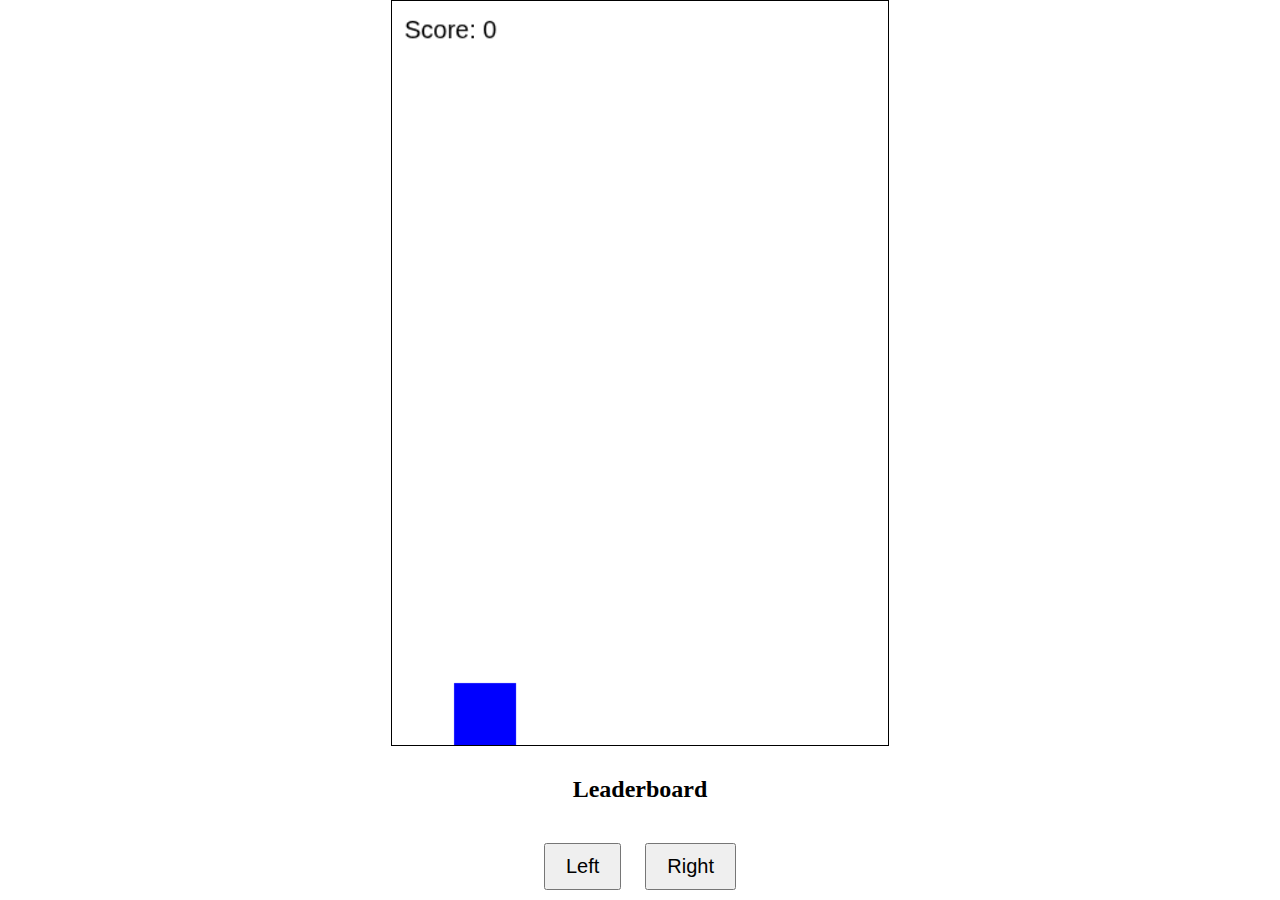
<file: games/index.html>
<!DOCTYPE html>
<!DOCTYPE html>
<html lang="en">
<head>
    <meta charset="UTF-8">
    <meta name="viewport" content="width=device-width, initial-scale=1.0">
    <title>Toon Math Game</title>
    <style>
        body {
            margin: 0;
            overflow: hidden;
            display: flex;
            flex-direction: column;
            height: 100vh;
            justify-content: space-between;
        }

        canvas {
            flex: 1;
            display: block;
            margin: auto;
            border: 1px solid #000;
        }

        #gameControls {
            text-align: center;
        }

        .controlButton {
            font-size: 20px;
            padding: 10px 20px;
            margin: 10px;
        }

        #leaderboard {
            background-color: rgba(255, 255, 255, 0.7);
            padding: 10px;
            border-radius: 5px;
            text-align: center;
        }

        #leaderList {
            list-style-type: none;
            padding: 0;
            margin: 0;
        }

        #leaderList li {
            font-size: 16px;
            margin-bottom: 5px;
        }
    </style>
</head>
<body>
    <canvas id="gameCanvas" width="400" height="600"></canvas>
    <div id="leaderboard">
        <h2>Leaderboard</h2>
        <ol id="leaderList"></ol>
    </div>
    <div id="gameControls">
        <button class="controlButton" onclick="movePlayer('left')">Left</button>
        <button class="controlButton" onclick="movePlayer('right')">Right</button>
    </div>

    <script>
        const canvas = document.getElementById('gameCanvas');
        const ctx = canvas.getContext('2d');

        const player = {
            x: 50,
            y: canvas.height - 50,
            width: 50,
            height: 50,
            speed: 5
        };

        const obstacles = [];

        let score = 0;

        function drawPlayer() {
            ctx.fillStyle = 'blue';
            ctx.fillRect(player.x, player.y, player.width, player.height);
        }

        function drawObstacles() {
            ctx.fillStyle = 'red';
            for (const obstacle of obstacles) {
                ctx.fillRect(obstacle.x, obstacle.y, obstacle.width, obstacle.height);
            }
        }

        function movePlayer(direction) {
            if (direction === 'left' && player.x - player.speed > 0) {
                player.x -= player.speed;
            } else if (direction === 'right' && player.x + player.width + player.speed < canvas.width) {
                player.x += player.speed;
            }
        }

        function spawnObstacle() {
            const obstacle = {
                x: Math.random() * (canvas.width - 30),
                y: 0,
                width: 30,
                height: 30,
                speed: 3,
                question: generateMathQuestion()
            };
            obstacles.push(obstacle);
        }

        function generateMathQuestion() {
            const num1 = Math.floor(Math.random() * 10) + 1;
            const num2 = Math.floor(Math.random() * 10) + 1;
            const operator = Math.random() < 0.5 ? '+' : '-';
            return `${num1} ${operator} ${num2}`;
        }

        function drawMathQuestion(question) {
            ctx.fillStyle = 'black';
            ctx.font = '20px Arial';
            ctx.fillText(question, canvas.width / 2 - 50, canvas.height / 2);
        }

        function checkMathAnswer(obstacle, userAnswer) {
            const [num1, operator, num2] = obstacle.question.split(' ');
            const correctAnswer = operator === '+' ? parseInt(num1) + parseInt(num2) : parseInt(num1) - parseInt(num2);
            return userAnswer === correctAnswer;
        }

        function updateObstacles() {
            for (let i = obstacles.length - 1; i >= 0; i--) {
                obstacles[i].y += obstacles[i].speed;

                if (obstacles[i].y > canvas.height) {
                    obstacles.splice(i, 1);
                    score++;
                }

                if (
                    player.x < obstacles[i].x + obstacles[i].width &&
                    player.x + player.width > obstacles[i].x &&
                    player.y < obstacles[i].y + obstacles[i].height &&
                    player.y + player.height > obstacles[i].y
                ) {
                    // Collision with obstacle
                    const userAnswer = prompt('Answer the math question to continue:\n' + obstacles[i].question);
                    if (userAnswer === null || userAnswer === "") {
                        endGame();
                        return;
                    }
                    
                    if (!checkMathAnswer(obstacles[i], parseInt(userAnswer))) {
                        endGame();
                        return;
                    }

                    obstacles.splice(i, 1);
                }
            }
        }

        function drawScore() {
            ctx.fillStyle = 'black';
            ctx.font = '20px Arial';
            ctx.fillText('Score: ' + score, 10, 30);
        }

        function endGame() {
            alert('Game Over! Your score: ' + score);
            saveScore();
            showLeaderboard();
            document.location.reload();
        }

        function saveScore() {
            const playerName = prompt('Enter your name for the leaderboard:');
            if (playerName !== null && playerName !== "") {
                const playerScore = { name: playerName, score: score };
                let leaderboard = JSON.parse(localStorage.getItem('leaderboard')) || [];
                leaderboard.push(playerScore);
                leaderboard.sort((a, b) => b.score - a.score); // Sort by score in descending order
                localStorage.setItem('leaderboard', JSON.stringify(leaderboard));
            }
        }

        function showLeaderboard() {
            const leaderboard = JSON.parse(localStorage.getItem('leaderboard')) || [];
            const leaderList = document.getElementById('leaderList');
            leaderList.innerHTML = '';
            leaderboard.slice(0, 5).forEach((entry, index) => {
                const listItem = document.createElement('li');
                listItem.textContent = `${index + 1}. ${entry.name} - ${entry.score}`;
                leaderList.appendChild(listItem);
            });
        }

        function gameLoop() {
            ctx.clearRect(0, 0, canvas.width, canvas.height);

            drawPlayer();
            drawObstacles();
            drawScore();

            updateObstacles();

            if (Math.random() < 0.02) {
                spawnObstacle();
            }

            requestAnimationFrame(gameLoop);
        }

        // Kontrol menggunakan touchscreen
        canvas.addEventListener('touchstart', function(event) {
            const touchX = event.touches[0].clientX;
            if (touchX < canvas.width / 2) {
                movePlayer('left');
            } else {
                movePlayer('right');
            }
        });

        // Kontrol menggunakan kursor
        document.addEventListener('keydown', function(event) {
            if (event.key === 'ArrowLeft') {
                movePlayer('left');
            } else if (event.key === 'ArrowRight') {
                movePlayer('right');
            }
        });

        showLeaderboard(); // Menampilkan leaderboard saat halaman dimuat
        gameLoop();
    </script>
</body>
</html>
</file>
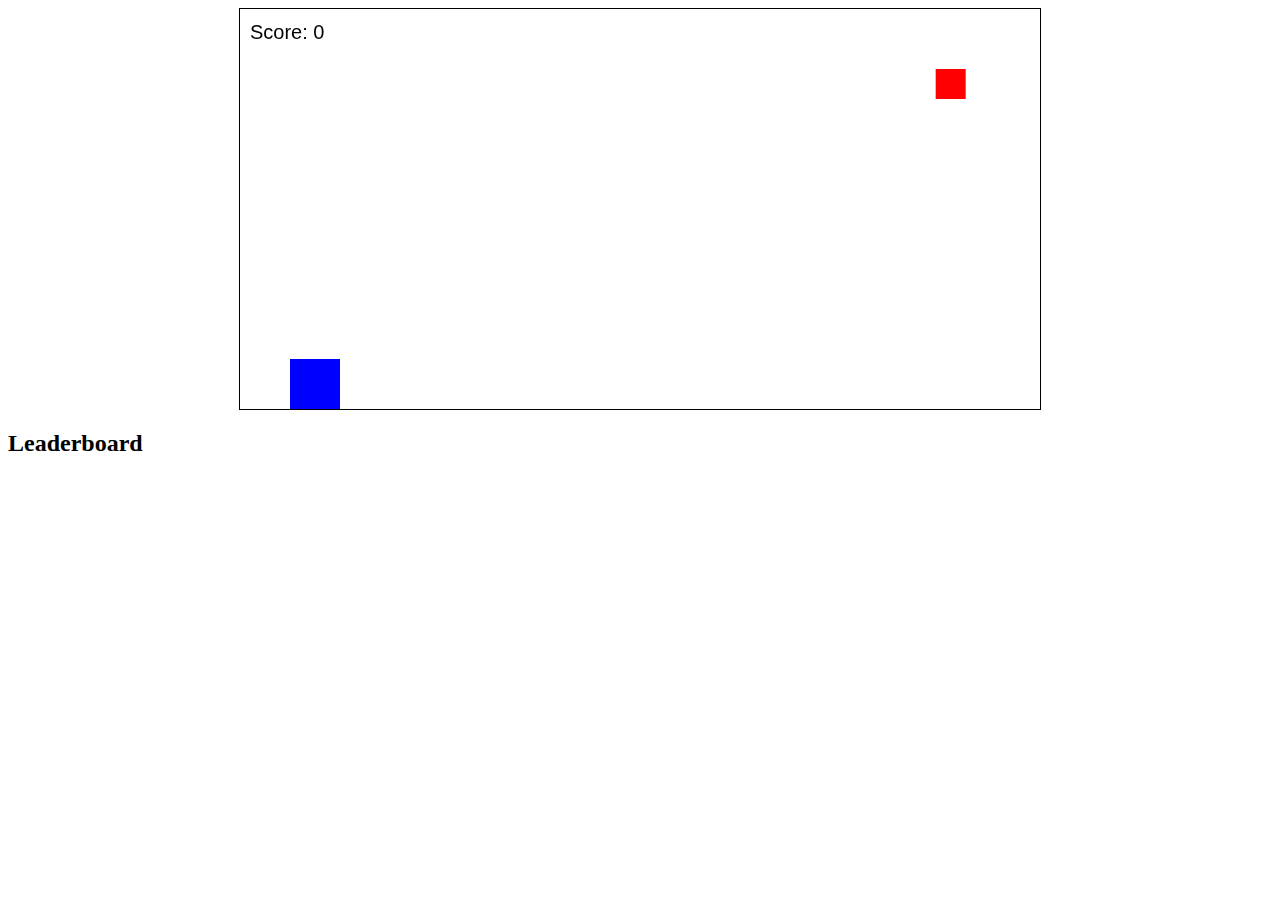
<file: games/mate.html>
<!DOCTYPE html>
<html lang="en">
<head>
    <meta charset="UTF-8">
    <meta name="viewport" content="width=device-width, initial-scale=1.0">
    <title>Toon Math Game</title>
    <style>
        canvas {
            display: block;
            margin: auto;
            border: 1px solid #000;
        }
    </style>
</head>
<body>
    <canvas id="gameCanvas" width="800" height="400"></canvas>
    <div id="leaderboard">
        <h2>Leaderboard</h2>
        <ol id="leaderList"></ol>
    </div>

    <script>
        const canvas = document.getElementById('gameCanvas');
        const ctx = canvas.getContext('2d');

        const player = {
            x: 50,
            y: canvas.height - 50,
            width: 50,
            height: 50,
            speed: 5
        };

        const obstacles = [];

        let score = 0;

        function drawPlayer() {
            ctx.fillStyle = 'blue';
            ctx.fillRect(player.x, player.y, player.width, player.height);
        }

        function drawObstacles() {
            ctx.fillStyle = 'red';
            for (const obstacle of obstacles) {
                ctx.fillRect(obstacle.x, obstacle.y, obstacle.width, obstacle.height);
            }
        }

        function movePlayer(direction) {
            if (direction === 'left' && player.x - player.speed > 0) {
                player.x -= player.speed;
            } else if (direction === 'right' && player.x + player.width + player.speed < canvas.width) {
                player.x += player.speed;
            }
        }

        function spawnObstacle() {
            const obstacle = {
                x: Math.random() * (canvas.width - 30),
                y: 0,
                width: 30,
                height: 30,
                speed: 3,
                question: generateMathQuestion()
            };
            obstacles.push(obstacle);
        }

        function generateMathQuestion() {
            const num1 = Math.floor(Math.random() * 10) + 1;
            const num2 = Math.floor(Math.random() * 10) + 1;
            const operator = Math.random() < 0.5 ? '+' : '-';
            return `${num1} ${operator} ${num2}`;
        }

        function drawMathQuestion(question) {
            ctx.fillStyle = 'black';
            ctx.font = '20px Arial';
            ctx.fillText(question, canvas.width / 2 - 50, canvas.height / 2);
        }

        function checkMathAnswer(obstacle, userAnswer) {
            const [num1, operator, num2] = obstacle.question.split(' ');
            const correctAnswer = operator === '+' ? parseInt(num1) + parseInt(num2) : parseInt(num1) - parseInt(num2);
            return userAnswer === correctAnswer;
        }

        function updateObstacles() {
            for (let i = obstacles.length - 1; i >= 0; i--) {
                obstacles[i].y += obstacles[i].speed;

                if (obstacles[i].y > canvas.height) {
                    obstacles.splice(i, 1);
                    score++;
                }

                if (
                    player.x < obstacles[i].x + obstacles[i].width &&
                    player.x + player.width > obstacles[i].x &&
                    player.y < obstacles[i].y + obstacles[i].height &&
                    player.y + player.height > obstacles[i].y
                ) {
                    // Collision with obstacle
                    const userAnswer = prompt('Answer the math question to continue:\n' + obstacles[i].question);
                    if (userAnswer === null || userAnswer === "") {
                        endGame();
                        return;
                    }
                    
                    if (!checkMathAnswer(obstacles[i], parseInt(userAnswer))) {
                        endGame();
                        return;
                    }

                    obstacles.splice(i, 1);
                }
            }
        }

        function drawScore() {
            ctx.fillStyle = 'black';
            ctx.font = '20px Arial';
            ctx.fillText('Score: ' + score, 10, 30);
        }

        function endGame() {
            alert('Game Over! Your score: ' + score);
            saveScore();
            showLeaderboard();
            document.location.reload();
        }

        function saveScore() {
            const playerName = prompt('Enter your name for the leaderboard:');
            if (playerName !== null && playerName !== "") {
                const playerScore = { name: playerName, score: score };
                let leaderboard = JSON.parse(localStorage.getItem('leaderboard')) || [];
                leaderboard.push(playerScore);
                leaderboard.sort((a, b) => b.score - a.score); // Sort by score in descending order
                localStorage.setItem('leaderboard', JSON.stringify(leaderboard));
            }
        }

        function showLeaderboard() {
            const leaderboard = JSON.parse(localStorage.getItem('leaderboard')) || [];
            const leaderList = document.getElementById('leaderList');
            leaderList.innerHTML = '';
            leaderboard.slice(0, 5).forEach((entry, index) => {
                const listItem = document.createElement('li');
                listItem.textContent = `${index + 1}. ${entry.name} - ${entry.score}`;
                leaderList.appendChild(listItem);
            });
        }

        function gameLoop() {
            ctx.clearRect(0, 0, canvas.width, canvas.height);

            drawPlayer();
            drawObstacles();
            drawScore();

            updateObstacles();

            if (Math.random() < 0.02) {
                spawnObstacle();
            }

            requestAnimationFrame(gameLoop);
        }

        // Kontrol menggunakan touchscreen
        canvas.addEventListener('touchstart', function(event) {
            const touchX = event.touches[0].clientX;
            if (touchX < canvas.width / 2) {
                movePlayer('left');
            } else {
                movePlayer('right');
            }
        });

        // Kontrol menggunakan kursor
        document.addEventListener('keydown', function(event) {
            if (event.key === 'ArrowLeft') {
                movePlayer('left');
            } else if (event.key === 'ArrowRight') {
                movePlayer('right');
            }
        });

        showLeaderboard(); // Menampilkan leaderboard saat halaman dimuat
        gameLoop();
    </script>
</body>
</html>
</file>
